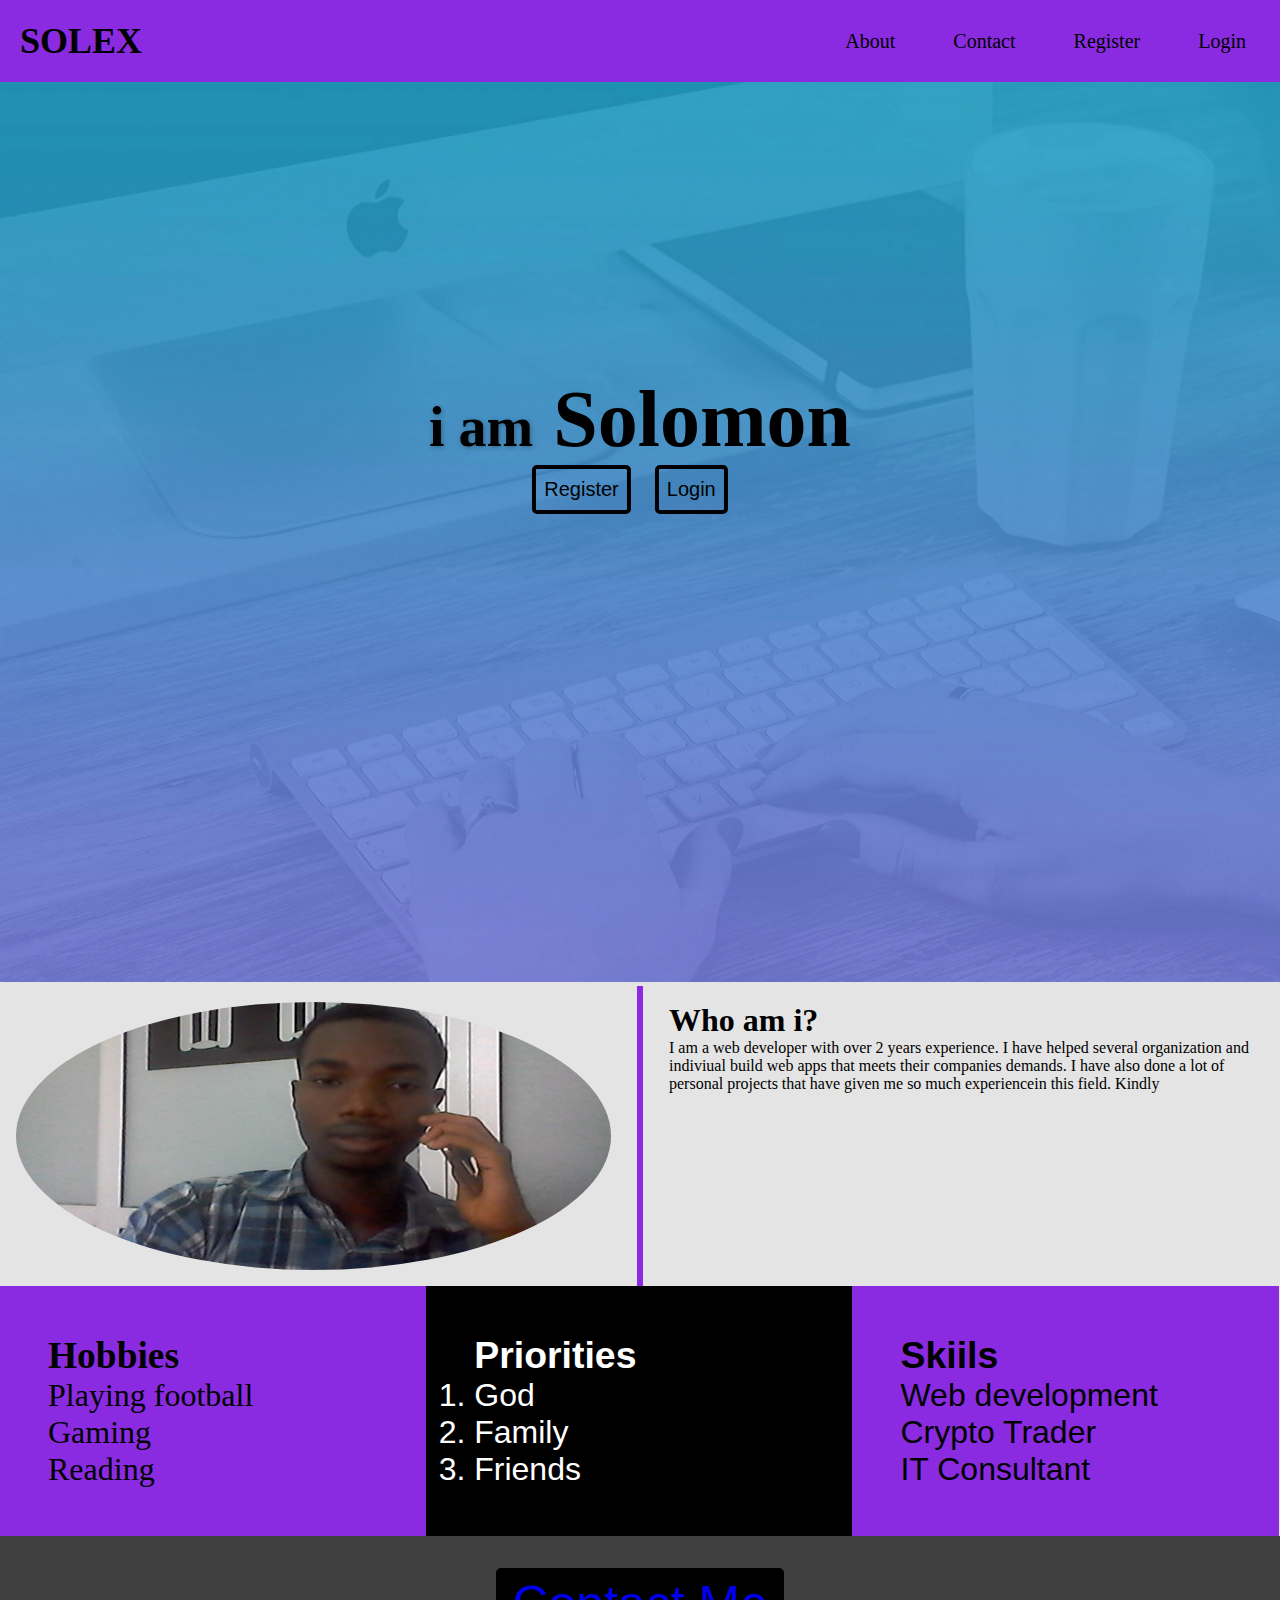
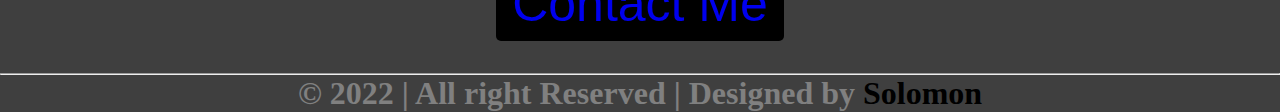
<file: index.html>
<!DOCTYPE html>
<html lang="en">
<head>
    <meta charset="UTF-8">
    <meta name="viewport" content="width=device-width, initial-scale=1.0">
    <meta http-equiv="X-UA-Compatible" content="ie=edge">
    <link rel="stylesheet" href="style.css">
    <title>About</title>
</head>
<body>
    <header>
        <nav class="navbar">
            <!--Logo-->
            <div class="logo"><b>SOLEX</b></div>
            <!--Nav Menu-->
            <ul class="nav-links">
                <!--Checkbox-->
                <input type="checkbox" id="checkbox_toggle" />
                <label for="checkbox_toggle" class="hamburger">&#9776;</label>
                <!--NAv Items-->
                <div class="menu">
                    <li><a href="index.html">About</a></li>
                    <li><a href="contact.html">Contact</a></li>
                    <li><a href="register.html">Register</a></li>
                    <li><a href="login.html">Login</a></li>
                </div>
            </ul>
        </nav>
    </header>
     
    <main class="mcontainer">
        <div class="container">
            <img src="img/mat.png" alt="" class="hero-img">
            <div class="centered">
                <div>
                    <h1 class="hero-text"> <span class="hero-text-span">i am</span> Solomon </h1>
                    <div class="hero-btn">
                        <button type="submit"><a href="register.html">Register</a> </button>
                        <button type="submit"><a href="login.html">Login</a> </button>
                    </div>
                </div>
            </div>
        </div> 
        <div class="columns">
            <div class="column">            
                <img src="img/2.jpg" alt="" class="column-img">
            </div>
            <span class="vertical-line"></span>
            <div class="column">
                    <h1>Who am i?</h1>
                    <p>I am a web developer with over 2 years experience. I have helped several organization and indiviual build web apps that meets 
                    their companies demands. I have also done a lot of personal projects that have given me so much experiencein this field. Kindly 
                    </p>   
            </div>
        </div>
        <div class="abouttxt">
            <div class="one-card">
                <h3>Hobbies</h3>
                <ul>
                    <li>Playing football</li>
                    <li>Gaming</li>
                    <li>Reading</li>
                </ul>
            </div>
            <div class="two-card">
                <h3>Priorities</h3>
                <ol type="1">
                    <li>God</li>
                    <li>Family</li>
                    <li>Friends</li>
                </ol>
            </div>
           <div class="three-card">
            <h3>Skiils</h3>
            <ul>
                <li>Web development</li>
                <li>Crypto Trader</li>
                <li>IT Consultant</li>
            </ul>
           </div>
        </div>
    </main>
    <footer>
        <section>
            <div class="footer-btn">
                    <button type="submit"><a href="contact.html">Contact Me</a> </button>
                </div>
            <div >
                <hr>
                <h5 class="footer-font">&copy; 2022 | All right Reserved | Designed by <a href="index.html">Solomon</a></h5>
            </div>
        </section>
    </footer>
</body>
</html>
</file>
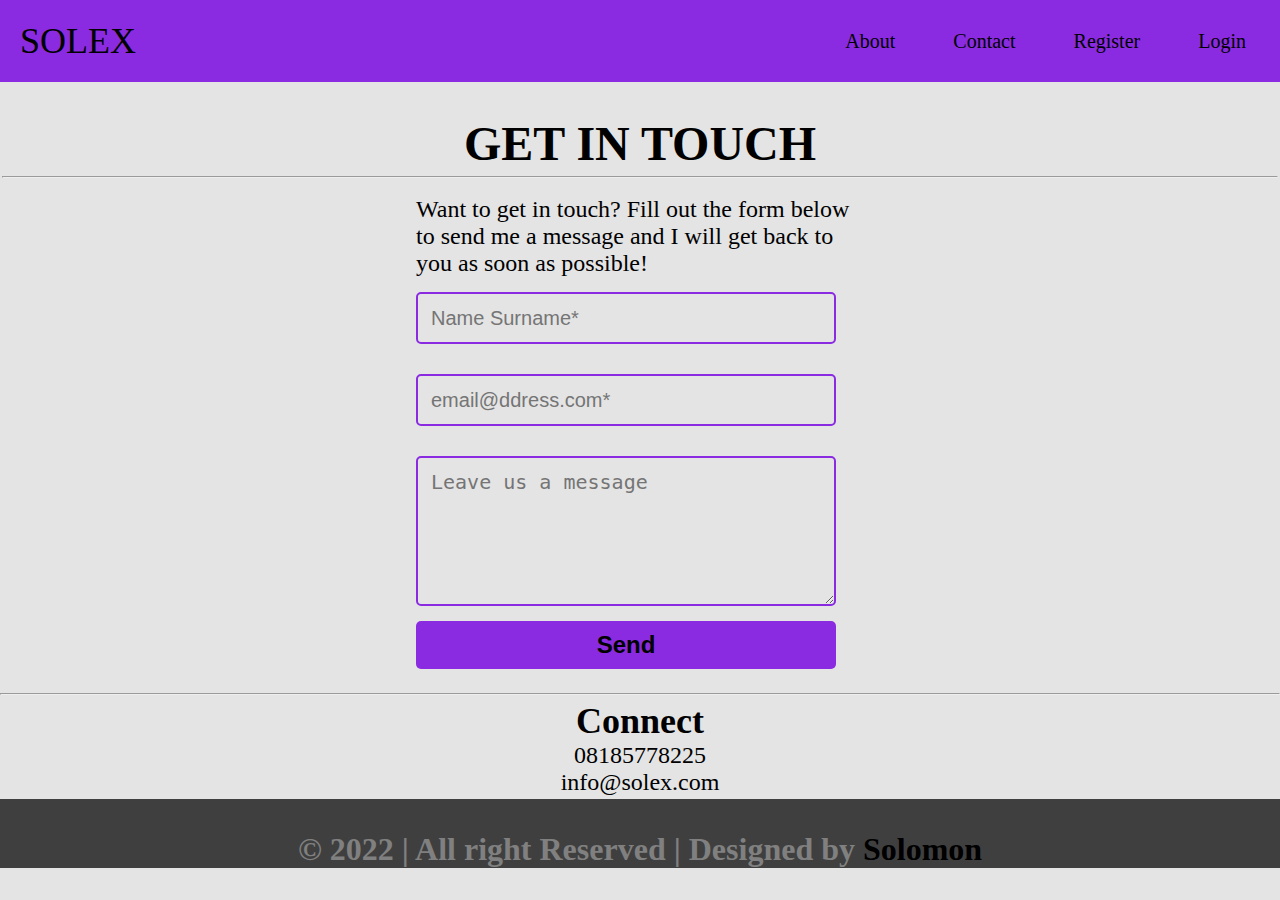
<file: contact.html>
<!DOCTYPE html>
<html lang="en">
<head>
    <meta charset="UTF-8">
    <meta name="viewport" content="width=device-width, initial-scale=1.0">
    <meta http-equiv="X-UA-Compatible" content="ie=edge">
    <link rel="stylesheet" href="style.css">
    <title>Contact</title>
</head>
<body>
    <header>
        <nav class="navbar">
            <!--Logo-->
            <div class="logo">SOLEX</div>
            <!--Nav Menu-->
            <ul class="nav-links">
                <!--Checkbox-->
                <input type="checkbox" id="checkbox_toggle" />
                <label for="checkbox_toggle" class="hamburger">&#9776;</label>
                <!--NAv Items-->
                <div class="menu">
                    <li><a href="index.html">About</a></li>
                    <li><a href="contact.html">Contact</a></li>
                    <li><a href="register.html">Register</a></li>
                    <li><a href="login.html">Login</a></li>
                </div>
            </ul>
        </nav>
    </header>
    <main>
        <div class="contact-header">
                <h2>GET IN TOUCH</h2>
                <hr>        
        </div>
          
          <div class="contact-container">
            
            <p>Want to get in touch? Fill out the form below to send me a message and I will get back to you as soon as possible!</p>
            <form name="sentMessage" id="contactForm" validate>
              
                <input type="text" class="forms-control" placeholder="Name Surname*" name="name" required>
                <input type="email" class="forms-control" placeholder="email@ddress.com*" name="email" required>
                <textarea rows="5" class="forms-control" placeholder="Leave us a message" name="message" required></textarea>
                <input type="submit" value="Send">
            </form>
          </div>
      <hr>
      <div class="address">
        <h2 class="text dark">Connect</h2>
          <div class="col-lg-4">08185778225</div>
          <div class="col-lg-4">info@solex.com</div>
        </div>
      
      
      </footer>
    </main>
    <footer>
        <section>
            <div>
                <h5 class="footer-font">&copy; 2022 | All right Reserved | Designed by <a href="index.html">Solomon</a></h5>
            </div>
        </section>
    </footer>
</body>
</html>
</file>
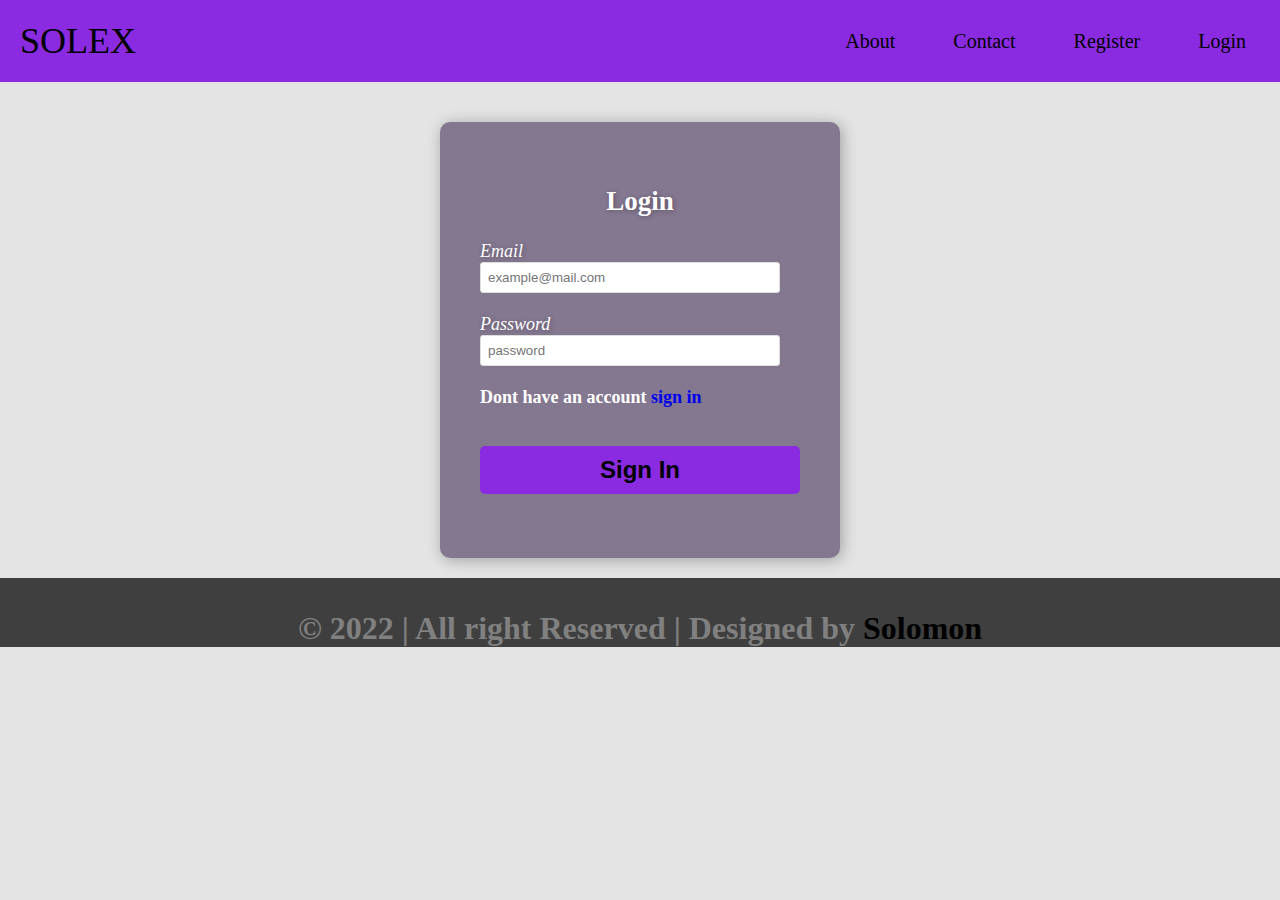
<file: login.html>
<!DOCTYPE html>
<html lang="en">
<head>
    <meta charset="UTF-8">
    <meta name="viewport" content="width=device-width, initial-scale=1.0">
    <meta http-equiv="X-UA-Compatible" content="ie=edge">   
    <link rel="stylesheet" href="style.css">
    <title>Login</title>
</head>
<body>
    <header>
        <nav class="navbar">
            <!--Logo-->
            <div class="logo">SOLEX</div>
            <!--Nav Menu-->
            <ul class="nav-links">
                <!--Checkbox-->
                <input type="checkbox" id="checkbox_toggle" />
                <label for="checkbox_toggle" class="hamburger">&#9776;</label>
                <!--NAv Items-->
                <div class="menu">
                    <li><a href="index.html">About</a></li>
                    <li><a href="contact.html">Contact</a></li>
                    <li><a href="register.html">Register</a></li>
                    <li><a href="login.html">Login</a></li>
                </div>
            </ul>
        </nav>
    </header>
    
    <main class="container">
        <div class="login">
                <h2>Login</h2>
                <form id="login" method="POST" auto-complete="off">
                <label>Email </label><br>
                <input type="email" name="email" placeholder="example@mail.com" id="name" required><br><br>
                <label>Password </label><br>
                <input type="password" name="password" placeholder="password" id="password" required><br><br>
                <h4>Dont have an account <a href="register.html">sign in</a></h4><br><br>
                <input type="submit" value="Sign In" id="submit">
                </form>
            </div>
    </main>
    <footer>
            <section>
                
                <div >
                    <h5 class="footer-font">&copy; 2022 | All right Reserved | Designed by <a href="index.html">Solomon</a></h5>
                </div>
            </section>
        </footer>
</body>
</html>
</file>
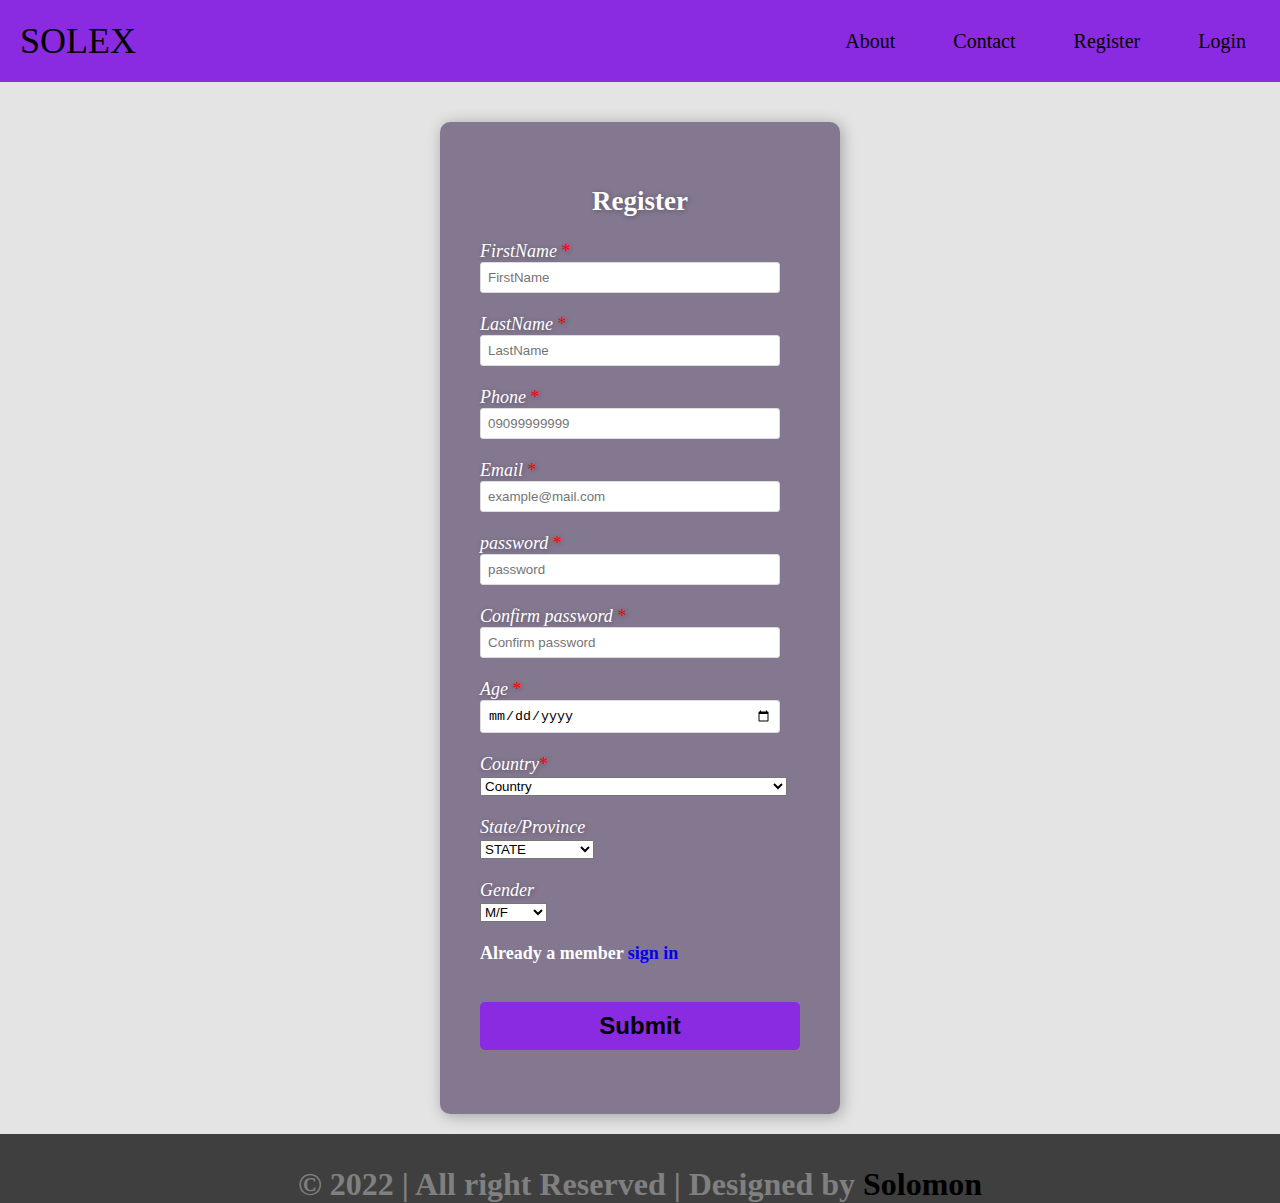
<file: register.html>
<!DOCTYPE html>
<html lang="en">
<head>
    <meta charset="UTF-8">
    <meta name="viewport" content="width=device-width, initial-scale=1.0">
    <meta http-equiv="X-UA-Compatible" content="ie=edge">
    <link rel="stylesheet" href="style.css">
    <title>Register</title>
</head>
<body>
    <header>
        <nav class="navbar">
            <!--Logo-->
            <div class="logo">SOLEX</div>
            <!--Nav Menu-->
            <ul class="nav-links">
                <!--Checkbox-->
                <input type="checkbox" id="checkbox_toggle" />
                <label for="checkbox_toggle" class="hamburger">&#9776;</label>
                <!--NAv Items-->
                <div class="menu">
                    <li><a href="index.html">About</a></li>
                    <li><a href="contact.html">Contact</a></li>
                    <li><a href="register.html">Register</a></li>
                    <li><a href="login.html">Login</a></li>
                </div>
            </ul>
        </nav>
    </header>
    <main class="container">
            <div class="register">
                    <h2>Register</h2>
                    <form id="register" method="POST" auto-complete="off">
                    <label class="flabel">FirstName </label><span style="color: red !important; display: inline; float: none;">*</span><br>
                    <input type="text" name="fname" placeholder="FirstName" id="name" maxlength="45" required><br><br>
                    <label>LastName </label><span style="color: red !important; display: inline; float: none;">*</span><br>
                    <input type="text" name="lname" placeholder="LastName" id="name" maxlength="45" required><br><br>
                    <label>Phone </label><span style="color: red !important; display: inline; float: none;">*</span><br>
                    <input type="number" name="email" placeholder="09099999999" minlength="11" id="name" required><br><br>
                    <label>Email </label><span style="color: red !important; display: inline; float: none;">*</span><br>
                    <input type="email" name="email" placeholder="example@mail.com" id="name" required><br><br>
                    <label>password </label><span style="color: red !important; display: inline; float: none;">*</span><br>
                    <input type="password" name="password" placeholder="password" id="password" pattern="(?=.*\d) (?=.*[a-z]) (?=.*[A-Z]).{8,}" title="Must contain one number, uppercase, lowercase, atleast 8 or more character" required><br><br>
                    <label>Confirm password </label><span style="color: red !important; display: inline; float: none;">*</span><br>
                    <input type="password" name="password" placeholder="Confirm password" id="password" required><br><br>
                    <label>Age </label><span style="color: red !important; display: inline; float: none;">*</span><br>
                    <input type="date" name="name" id="date" required><br><br>
                    
                    <label for="country">Country</label><span style="color: red !important; display: inline; float: none;">*</span>      
        
            <select id="country" name="name"><br>
                <option value="">Country</option>
                <option value="Afghanistan">Afghanistan</option>
                <option value="Åland Islands">Åland Islands</option>
                <option value="Albania">Albania</option>
                <option value="Algeria">Algeria</option>
                <option value="American Samoa">American Samoa</option>
                <option value="Andorra">Andorra</option>
                <option value="Angola">Angola</option>
                <option value="Anguilla">Anguilla</option>
                <option value="Antarctica">Antarctica</option>
                <option value="Antigua and Barbuda">Antigua and Barbuda</option>
                <option value="Argentina">Argentina</option>
                <option value="Armenia">Armenia</option>
                <option value="Aruba">Aruba</option>
                <option value="Australia">Australia</option>
                <option value="Austria">Austria</option>
                <option value="Azerbaijan">Azerbaijan</option>
                <option value="Bahamas">Bahamas</option>
                <option value="Bahrain">Bahrain</option>
                <option value="Bangladesh">Bangladesh</option>
                <option value="Barbados">Barbados</option>
                <option value="Belarus">Belarus</option>
                <option value="Belgium">Belgium</option>
                <option value="Belize">Belize</option>
                <option value="Benin">Benin</option>
                <option value="Bermuda">Bermuda</option>
                <option value="Bhutan">Bhutan</option>
                <option value="Bolivia">Bolivia</option>
                <option value="Bosnia and Herzegovina">Bosnia and Herzegovina</option>
                <option value="Botswana">Botswana</option>
                <option value="Bouvet Island">Bouvet Island</option>
                <option value="Brazil">Brazil</option>
                <option value="British Indian Ocean Territory">British Indian Ocean Territory</option>
                <option value="Brunei Darussalam">Brunei Darussalam</option>
                <option value="Bulgaria">Bulgaria</option>
                <option value="Burkina Faso">Burkina Faso</option>
                <option value="Burundi">Burundi</option>
                <option value="Cambodia">Cambodia</option>
                <option value="Cameroon">Cameroon</option>
                <option value="Canada">Canada</option>
                <option value="Cape Verde">Cape Verde</option>
                <option value="Cayman Islands">Cayman Islands</option>
                <option value="Central African Republic">Central African Republic</option>
                <option value="Chad">Chad</option>
                <option value="Chile">Chile</option>
                <option value="China">China</option>
                <option value="Christmas Island">Christmas Island</option>
                <option value="Cocos (Keeling) Islands">Cocos (Keeling) Islands</option>
                <option value="Colombia">Colombia</option>
                <option value="Comoros">Comoros</option>
                <option value="Congo">Congo</option>
                <option value="Congo, The Democratic Republic of The">Congo, The Democratic Republic of The</option>
                <option value="Cook Islands">Cook Islands</option>
                <option value="Costa Rica">Costa Rica</option>
                <option value="Cote D'ivoire">Cote D'ivoire</option>
                <option value="Croatia">Croatia</option>
                <option value="Cuba">Cuba</option>
                <option value="Cyprus">Cyprus</option>
                <option value="Czech Republic">Czech Republic</option>
                <option value="Denmark">Denmark</option>
                <option value="Djibouti">Djibouti</option>
                <option value="Dominica">Dominica</option>
                <option value="Dominican Republic">Dominican Republic</option>
                <option value="Ecuador">Ecuador</option>
                <option value="Egypt">Egypt</option>
                <option value="El Salvador">El Salvador</option>
                <option value="Equatorial Guinea">Equatorial Guinea</option>
                <option value="Eritrea">Eritrea</option>
                <option value="Estonia">Estonia</option>
                <option value="Ethiopia">Ethiopia</option>
                <option value="Falkland Islands (Malvinas)">Falkland Islands (Malvinas)</option>
                <option value="Faroe Islands">Faroe Islands</option>
                <option value="Fiji">Fiji</option>
                <option value="Finland">Finland</option>
                <option value="France">France</option>
                <option value="French Guiana">French Guiana</option>
                <option value="French Polynesia">French Polynesia</option>
                <option value="French Southern Territories">French Southern Territories</option>
                <option value="Gabon">Gabon</option>
                <option value="Gambia">Gambia</option>
                <option value="Georgia">Georgia</option>
                <option value="Germany">Germany</option>
                <option value="Ghana">Ghana</option>
                <option value="Gibraltar">Gibraltar</option>
                <option value="Greece">Greece</option>
                <option value="Greenland">Greenland</option>
                <option value="Grenada">Grenada</option>
                <option value="Guadeloupe">Guadeloupe</option>
                <option value="Guam">Guam</option>
                <option value="Guatemala">Guatemala</option>
                <option value="Guernsey">Guernsey</option>
                <option value="Guinea">Guinea</option>
                <option value="Guinea-bissau">Guinea-bissau</option>
                <option value="Guyana">Guyana</option>
                <option value="Haiti">Haiti</option>
                <option value="Heard Island and Mcdonald Islands">Heard Island and Mcdonald Islands</option>
                <option value="Holy See (Vatican City State)">Holy See (Vatican City State)</option>
                <option value="Honduras">Honduras</option>
                <option value="Hong Kong">Hong Kong</option>
                <option value="Hungary">Hungary</option>
                <option value="Iceland">Iceland</option>
                <option value="India">India</option>
                <option value="Indonesia">Indonesia</option>
                <option value="Iran, Islamic Republic of">Iran, Islamic Republic of</option>
                <option value="Iraq">Iraq</option>
                <option value="Ireland">Ireland</option>
                <option value="Isle of Man">Isle of Man</option>
                <option value="Israel">Israel</option>
                <option value="Italy">Italy</option>
                <option value="Jamaica">Jamaica</option>
                <option value="Japan">Japan</option>
                <option value="Jersey">Jersey</option>
                <option value="Jordan">Jordan</option>
                <option value="Kazakhstan">Kazakhstan</option>
                <option value="Kenya">Kenya</option>
                <option value="Kiribati">Kiribati</option>
                <option value="Korea, Democratic People's Republic of">Korea, Democratic People's Republic of</option>
                <option value="Korea, Republic of">Korea, Republic of</option>
                <option value="Kuwait">Kuwait</option>
                <option value="Kyrgyzstan">Kyrgyzstan</option>
                <option value="Lao People's Democratic Republic">Lao People's Democratic Republic</option>
                <option value="Latvia">Latvia</option>
                <option value="Lebanon">Lebanon</option>
                <option value="Lesotho">Lesotho</option>
                <option value="Liberia">Liberia</option>
                <option value="Libyan Arab Jamahiriya">Libyan Arab Jamahiriya</option>
                <option value="Liechtenstein">Liechtenstein</option>
                <option value="Lithuania">Lithuania</option>
                <option value="Luxembourg">Luxembourg</option>
                <option value="Macao">Macao</option>
                <option value="Macedonia, The Former Yugoslav Republic of">Macedonia, The Former Yugoslav Republic of</option>
                <option value="Madagascar">Madagascar</option>
                <option value="Malawi">Malawi</option>
                <option value="Malaysia">Malaysia</option>
                <option value="Maldives">Maldives</option>
                <option value="Mali">Mali</option>
                <option value="Malta">Malta</option>
                <option value="Marshall Islands">Marshall Islands</option>
                <option value="Martinique">Martinique</option>
                <option value="Mauritania">Mauritania</option>
                <option value="Mauritius">Mauritius</option>
                <option value="Mayotte">Mayotte</option>
                <option value="Mexico">Mexico</option>
                <option value="Micronesia, Federated States of">Micronesia, Federated States of</option>
                <option value="Moldova, Republic of">Moldova, Republic of</option>
                <option value="Monaco">Monaco</option>
                <option value="Mongolia">Mongolia</option>
                <option value="Montenegro">Montenegro</option>
                <option value="Montserrat">Montserrat</option>
                <option value="Morocco">Morocco</option>
                <option value="Mozambique">Mozambique</option>
                <option value="Myanmar">Myanmar</option>
                <option value="Namibia">Namibia</option>
                <option value="Nauru">Nauru</option>
                <option value="Nepal">Nepal</option>
                <option value="Netherlands">Netherlands</option>
                <option value="Netherlands Antilles">Netherlands Antilles</option>
                <option value="New Caledonia">New Caledonia</option>
                <option value="New Zealand">New Zealand</option>
                <option value="Nicaragua">Nicaragua</option>
                <option value="Niger">Niger</option>
                <option value="Nigeria">Nigeria</option>
                <option value="Niue">Niue</option>
                <option value="Norfolk Island">Norfolk Island</option>
                <option value="Northern Mariana Islands">Northern Mariana Islands</option>
                <option value="Norway">Norway</option>
                <option value="Oman">Oman</option>
                <option value="Pakistan">Pakistan</option>
                <option value="Palau">Palau</option>
                <option value="Palestinian Territory, Occupied">Palestinian Territory, Occupied</option>
                <option value="Panama">Panama</option>
                <option value="Papua New Guinea">Papua New Guinea</option>
                <option value="Paraguay">Paraguay</option>
                <option value="Peru">Peru</option>
                <option value="Philippines">Philippines</option>
                <option value="Pitcairn">Pitcairn</option>
                <option value="Poland">Poland</option>
                <option value="Portugal">Portugal</option>
                <option value="Puerto Rico">Puerto Rico</option>
                <option value="Qatar">Qatar</option>
                <option value="Reunion">Reunion</option>
                <option value="Romania">Romania</option>
                <option value="Russian Federation">Russian Federation</option>
                <option value="Rwanda">Rwanda</option>
                <option value="Saint Helena">Saint Helena</option>
                <option value="Saint Kitts and Nevis">Saint Kitts and Nevis</option>
                <option value="Saint Lucia">Saint Lucia</option>
                <option value="Saint Pierre and Miquelon">Saint Pierre and Miquelon</option>
                <option value="Saint Vincent and The Grenadines">Saint Vincent and The Grenadines</option>
                <option value="Samoa">Samoa</option>
                <option value="San Marino">San Marino</option>
                <option value="Sao Tome and Principe">Sao Tome and Principe</option>
                <option value="Saudi Arabia">Saudi Arabia</option>
                <option value="Senegal">Senegal</option>
                <option value="Serbia">Serbia</option>
                <option value="Seychelles">Seychelles</option>
                <option value="Sierra Leone">Sierra Leone</option>
                <option value="Singapore">Singapore</option>
                <option value="Slovakia">Slovakia</option>
                <option value="Slovenia">Slovenia</option>
                <option value="Solomon Islands">Solomon Islands</option>
                <option value="Somalia">Somalia</option>
                <option value="South Africa">South Africa</option>
                <option value="South Georgia and The South Sandwich Islands">South Georgia and The South Sandwich Islands</option>
                <option value="Spain">Spain</option>
                <option value="Sri Lanka">Sri Lanka</option>
                <option value="Sudan">Sudan</option>
                <option value="Suriname">Suriname</option>
                <option value="Svalbard and Jan Mayen">Svalbard and Jan Mayen</option>
                <option value="Swaziland">Swaziland</option>
                <option value="Sweden">Sweden</option>
                <option value="Switzerland">Switzerland</option>
                <option value="Syrian Arab Republic">Syrian Arab Republic</option>
                <option value="Taiwan">Taiwan</option>
                <option value="Tajikistan">Tajikistan</option>
                <option value="Tanzania, United Republic of">Tanzania, United Republic of</option>
                <option value="Thailand">Thailand</option>
                <option value="Timor-leste">Timor-leste</option>
                <option value="Togo">Togo</option>
                <option value="Tokelau">Tokelau</option>
                <option value="Tonga">Tonga</option>
                <option value="Trinidad and Tobago">Trinidad and Tobago</option>
                <option value="Tunisia">Tunisia</option>
                <option value="Turkey">Turkey</option>
                <option value="Turkmenistan">Turkmenistan</option>
                <option value="Turks and Caicos Islands">Turks and Caicos Islands</option>
                <option value="Tuvalu">Tuvalu</option>
                <option value="Uganda">Uganda</option>
                <option value="Ukraine">Ukraine</option>
                <option value="United Arab Emirates">United Arab Emirates</option>
                <option value="United Kingdom">United Kingdom</option>
                <option value="United States">United States</option>
                <option value="United States Minor Outlying Islands">United States Minor Outlying Islands</option>
                <option value="Uruguay">Uruguay</option>
                <option value="Uzbekistan">Uzbekistan</option>
                <option value="Vanuatu">Vanuatu</option>
                <option value="Venezuela">Venezuela</option>
                <option value="Viet Nam">Viet Nam</option>
                <option value="Virgin Islands, British">Virgin Islands, British</option>
                <option value="Virgin Islands, U.S.">Virgin Islands, U.S.</option>
                <option value="Wallis and Futuna">Wallis and Futuna</option>
                <option value="Western Sahara">Western Sahara</option>
                <option value="Yemen">Yemen</option>
                <option value="Zambia">Zambia</option>
                <option value="Zimbabwe">Zimbabwe</option>
            </select><br><br>




                    <label>State/Province</label><br>
                    <select>
                            <option>STATE</option>
                            <option>ABIA</option>
                            <option>ADAMAWA</option>
                            <option>ANAMBARA</option>
                            <option>AKWA IBOM</option>
                            <option>BAUCHI</option>
                            <option>BAYELSA</option>
                            <option>BENUE</option> 
                            <option>BORNO</option>
                            <option>CROSS RIVER</option>
                            <option>DELTA</option>
                            <option>EBONYI</option>
                            <option>EDO</option>
                            <option>EKITI</option>
                            <option>ENUGU</option>
                            <option>GOMBE</option>
                            <option>IMO</option>
                            <option>JIGAWA</option>
                            <option>KADUNA</option>
                            <option>KANO</option>
                            <option>KATSINA</option>
                            <option>KEBBI</option>
                            <option>KOGI</option>
                            <option>KWARA</option>
                            <option>LAGOS</option>
                            <option>NASSARAWA</option>
                            <option>NIGER</option>
                            <option>OGUN</option>
                            <option>ONDO</option>
                            <option>OSUN</option>
                            <option>OYO</option>
                            <option>PLEATEAU</option>
                            <option>RIVERS</option>
                            <option>SOKOTO</option>
                            <option>TARABA</option>
                            <option>YOBE</option>
                            <option>ZAMFARA</option>
                            <option>FCT</option>
                        </select> <br><br>

                    <label>Gender</label><br>
                    <select>
                            <option>M/F</option>
                            <option>Male</option>
                            <option>Female</option>   
                    </select><br><br>

                    
                    <h4>Already a member <a href="login.html">sign in</a></h4><br><br>
                    <input type="submit" value="Submit" id="submit">
                    </form>
                </div>
    </main>
    <footer>
            <section>
                
                <div >
                    <h5 class="footer-font">&copy; 2022 | All right Reserved | Designed by <a href="index.html">Solomon</a></h5>
                </div>
            </section>
        </footer>
</body>
</html>
</file>
<file: style.css>
/*body*/
*{
    margin: 0;
    padding: 0;
    box-sizing: border-box;
}
body {
    font-family: "Avenir Next";
    background-color: #e4e4e4 ;
  }
  a{
      text-decoration: none;
  }
  
 ul li{
    list-style: none;  
  }
  

/*navigation bar*/
  .navbar {
    background-color: blueviolet;
    color: black;
    display: flex;
    align-items: center;
    padding: 20px;
    justify-content: space-between;
  }
  
  .nav-links a{
    color: black;
  }
  .logo {
    font-size: 36px;
  }
.menu{
      display: flex;
      font-size: 20px;
      gap: 1.5em;
  }
  .menu li{
    padding: 5px 14px;
   }
  .menu li:hover{
      border-radius: 5px;
      background-color: #e4e4e4;
      transition: 0.3s ease;
  }
input[type=checkbox]{
    display: none;
}
.hamburger {
    display: none;
    font-size: 24px;
    user-select: none;
}

/*hero image*/
.container{
    position: relative;
    text-align: center;
    color: black;
}
.centered{
    position: absolute;
    top: 40%;
    left: 50%;
    transform: translate(-50%, -50%)
}
.hero-text{
    font-size: 5em;
}
.hero-text-span{
    font-size: 3.5rem;
}
.hero-btn button {
    padding: 0.5rem 0.5rem;
    color: black;
    line-height: 25px;
    font-size: 20px;
    background: transparent;
    border-radius: 5px;  
    border: 4px solid black;
    cursor: pointer;
    outline: none;
    margin-right: 1em;
}
.hero-btn button a{
    color: black;
    font-style: bold;
}
.hero-btn button:hover{
    background: blueviolet;
    border: 4px solid blueviolet;
}
.hero-img{
    width: 100%;
    height: 100vh;
}

/*column*/
.columns{
    display: flex;
    width: 100%;
    margin: 0 auto;
    height: 300px;
}
.column{
    width: 50%;
    margin: 1rem;
}
.column-img{
    border-radius: 50%;
    height: 100%;
    width: 100%;
}
.vertical-line{
    display: inline-block;
    border-left: 6px solid blueviolet;
    margin: 0px 10px;
}

/*cards*/
.abouttxt {
    display: flex;
    font-size: 32px;
}
.one-card{
    width: 33.3%;
    background-color: blueviolet;
    padding:3rem;
    list-style-type: square;

}
.two-card{
    width: 33.3%;
    background-color: black;
    color: white;
    padding:3rem;
    font-family: sans-serif
}
.three-card{
    width: 33.3%;
    background-color: blueviolet;
    padding:3rem;
    font-family: sans-serif
}
/*contact*/
.contact-header{
    text-align: center;
    padding: 2px;
    margin: 1em 0 0 0;
    align-items: center;
    align-content: center;
    font-size: 2rem;
}
.contact-header hr{
    width: 100%; 
    margin-top: .3rem; 
    margin-bottom: 1rem;
}
.contact-container{
    margin: 0 30% 0 30% ;
    padding: 0 2rem;
}
.contact-container p{
    font-size: 1.5rem;
}

.address{
    text-align: center;
    margin: 5px 0 3px 0;
    font-size: 1.5rem;
}
form {
    width: 50px auto;
    max-width: 420px;
    margin-bottom: 1.5rem;
}

.forms-control{
    font-weight: 500;
    font-size: 20px;
    border-radius: 5px;
    line-height: 22px;
    background-color: transparent;
    border: 2px solid blueviolet;
    transition: all 0.3s ease;
    padding: 13px 0 13px 13px;
    margin-bottom: 15px;
    width: 100%;
    outline: 0;
    box-sizing: border-box;
    margin-top: 15px;
}
textarea{
    height: 150px;
    line-height: 150%;
    resize: vertical;
}
input[type="submit"]{
    width: 100%;
    background: blueviolet;
    border-radius: 5px;
    border: 0;
    cursor: pointer;
    color: black;
    padding-top: 10px;
    padding-bottom: 10px;
    font-weight: 700;
    font-size: 24px;
    transition: all 0.3s ease;
    margin-top: -4px;
}

[type="submit"]:hover {
    background: rgb(35, 9, 59);
    color: #e4e4e4;
}
.forms-control:focus{
    border:2px solid rgb(35, 9, 59);
}
/*register*/
main.container{
width: 400px;
margin: 40px auto 0px auto;
}

.register h2{
    text-align: center;
    text-shadow: 1px 1px 5px rgb(0, 0, 0, 0.3);
    padding: 1.5rem 0  1.5rem 0;

}
div.register{
    width: 100%;
    background-color: rgb(35, 9, 59, 0.5);
    font-size: 18px;
    border-radius: 10px;
    box-shadow: 2px 2px 15px rgb(0, 0, 0, 0.3);
    margin-bottom: 20px;
    color: white;
    padding: 40px;
    text-align: left;
}
label, span{
    text-shadow: 1px 1px 5px rgb(0, 0, 0, 0.3);
}
label {
    font-style: italic;
}
input#name{
    width: 300px;
    border: 1px solid #ddd;
    border-radius: 3px;
    outline: 0;
    padding: 7px;
    box-shadow: inset 1px;
}
input#date{
    width: 300px;
    border: 1px solid #ddd;
    border-radius: 3px;
    outline: 0;
    padding: 7px;
    box-shadow: inset 1px;
}
input#password{
    width: 300px;
    border: 1px solid #ddd;
    border-radius: 3px;
    outline: 0;
    padding: 7px;
    box-shadow: inset 1px;
}
/*login*/
    
    .login h2{
        text-align: center;
        text-shadow: 1px 1px 5px rgb(0, 0, 0, 0.3);
        padding: 1.5rem 0  1.5rem 0;
    
    }
    div.login{
        width: 100%;
        background-color: rgb(35, 9, 59, 0.5);
        font-size: 18px;
        border-radius: 10px;
        box-shadow: 2px 2px 15px rgb(0, 0, 0, 0.3);
        margin-bottom: 20px;
        color: white;
        padding: 40px;
        text-align: left;
    }
    
    input#name{
        width: 300px;
        border: 1px solid #ddd;
        border-radius: 3px;
        outline: 0;
        padding: 7px;
        box-shadow: inset 1px;
    }
    input#password{
        width: 300px;
        border: 1px solid #ddd;
        border-radius: 3px;
        outline: 0;
        padding: 7px;
        box-shadow: inset 1px;
    }
/*footer*/
footer{
    background-color: #3f3f3f;
    color: #d5d5d5;
    padding-top: 2rem;
    text-align: center;
}
.footer-font{
    color:gray;
    font-size: 2rem;
}
.footer-btn button{
    padding: 1.5rem 1rem;
    margin: 0 0 2rem 0;
    color: white;
    line-height: 25px;
    font-size: 50px;
    background: black;
    border-radius: 5px;  
    border: 0px;
    cursor: pointer;
    outline: none;
    justify-content: center;
}
.footer-font a{
    color: black;
}
@media (max-width: 768px){
    
    .hero-img{
        height: 50vh;
    }
    .menu li  {
        margin-left: 1px;
    }
    .menu{
        display: flex;
        font-size: 18px;
        gap: 1em;
    }
    .menu li{
      padding: 5px 8px;
     }
    
    input[type=checkbox]:checked ~ .menu {
    /*display: block;*/
    display: none;
    }
    .hamburger{
        /*display: block;*/
        display: none;
    }
    .columns {
        display: block;
        height: 200px;
    }
    .column{
        width: 90%;
    }
    .column-img{
        border-radius: 50%;
        width: 100%;
    }
    .abouttxt{
        margin-top: 50%;
        display: block;
        font-size: 18px;
    }
    .one-card{
        width: 100%;
        background-color: blueviolet;
        padding:3rem;
        list-style-type: square;
        text-align: center;
        font-family: sans-serif; 
    }
    .two-card{
        width: 100%;
        background-color: black;
        padding:3rem;
        text-align: center;
    }
    .three-card{
        width: 100%;
        background-color: blueviolet;
        padding:3rem;
        list-style-type: square;
        text-align: center;
    }
    .footer-font{
        color:gray;
        font-size: 1.5rem;
    }
    .footer-font a{
        color:black;
        font-size: 1.5rem;
    }
    .contact-container{
        margin: 0 auto;
        padding: 0 2rem;
    }
}
</file>
